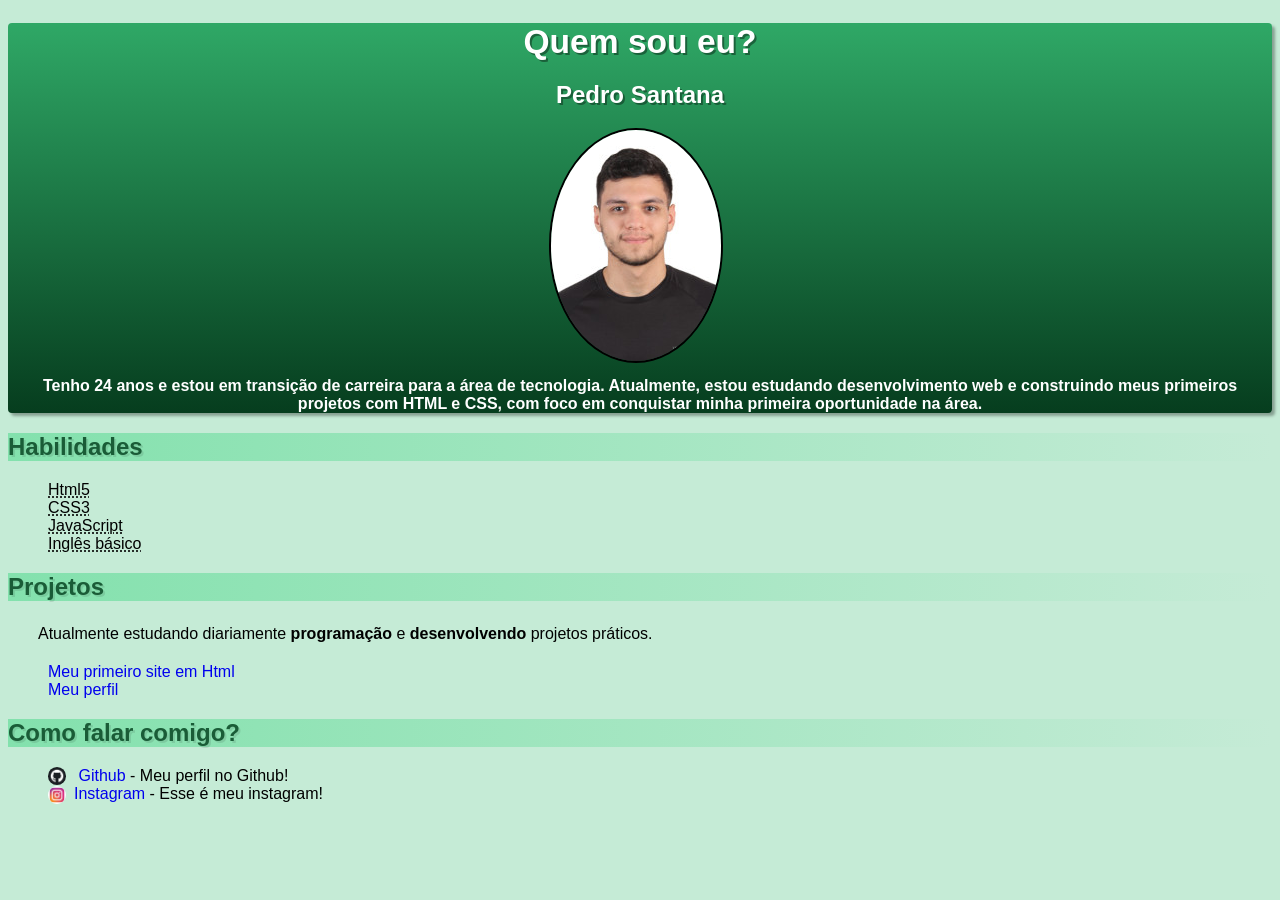
<file: index.html>
<!DOCTYPE html>
<html lang="pt-br">
<head>
    <meta charset="UTF-8">
    <meta name="viewport" content="width=device-width, initial-scale=1.0">
    <link rel="shortcut icon" href="perfil.ico.ico" type="image/x-icon">
    <title>Meu perfil</title>
    <link rel="stylesheet" href="style.css">
</head>
<body>
    <header>
        <h1>Quem sou eu?</h1>
        <h2>Pedro Santana</h2>
        <div class="center">
            <img class="borda" src="3x4 menos ainda.jpg" alt="Esse sou eu">
        </div>
        <p>Tenho 24 anos e estou em transição de carreira para a área de tecnologia. 
        Atualmente, estou estudando desenvolvimento web e construindo meus primeiros projetos com HTML e CSS, 
        com foco em conquistar minha primeira oportunidade na área.</p>
    </header>

<main>
    <h2>Habilidades</h2>
    <ul>
        <li><abbr title="HyperText Markup Language">Html5</abbr></li>
        <li><abbr title="Cascading Style Sheets">CSS3</abbr></li>
        <li><abbr title="JavaScript">JavaScript</abbr></li>
        <li><abbr title="Inglês">Inglês básico</abbr></li>
    </ul>
    <h2>Projetos</h2>
    <p>Atualmente estudando diariamente <strong>programação</strong> e <strong>desenvolvendo</strong> projetos práticos.</p>
    <ul>
        <li><a href="https://pedrosantana-1.github.io/meu-primeiro-site/" target="_blank">Meu primeiro site em Html</a></li>
        <li><a href="https://pedrosantana-1.github.io/meu-perfil/" target="_blank">Meu perfil</a></li>
    </ul>
    <h2>Como falar comigo?</h2>
    <ul class="alinhar">
        <li><a href="https://github.com/pedrosantana-1" target="_blank"> <img src="img/icone-git.png" alt="" width="18"> Github
        </a> - Meu perfil no Github!</li>
        <li><a href="https://www.instagram.com/pedro_santana767" target="_blank"> <img src="img/icone-instagram.jpg" alt="" width="18">Instagram</a> - Esse é meu instagram!</li>
    </ul>
</main>

</body>
</html>
</file>
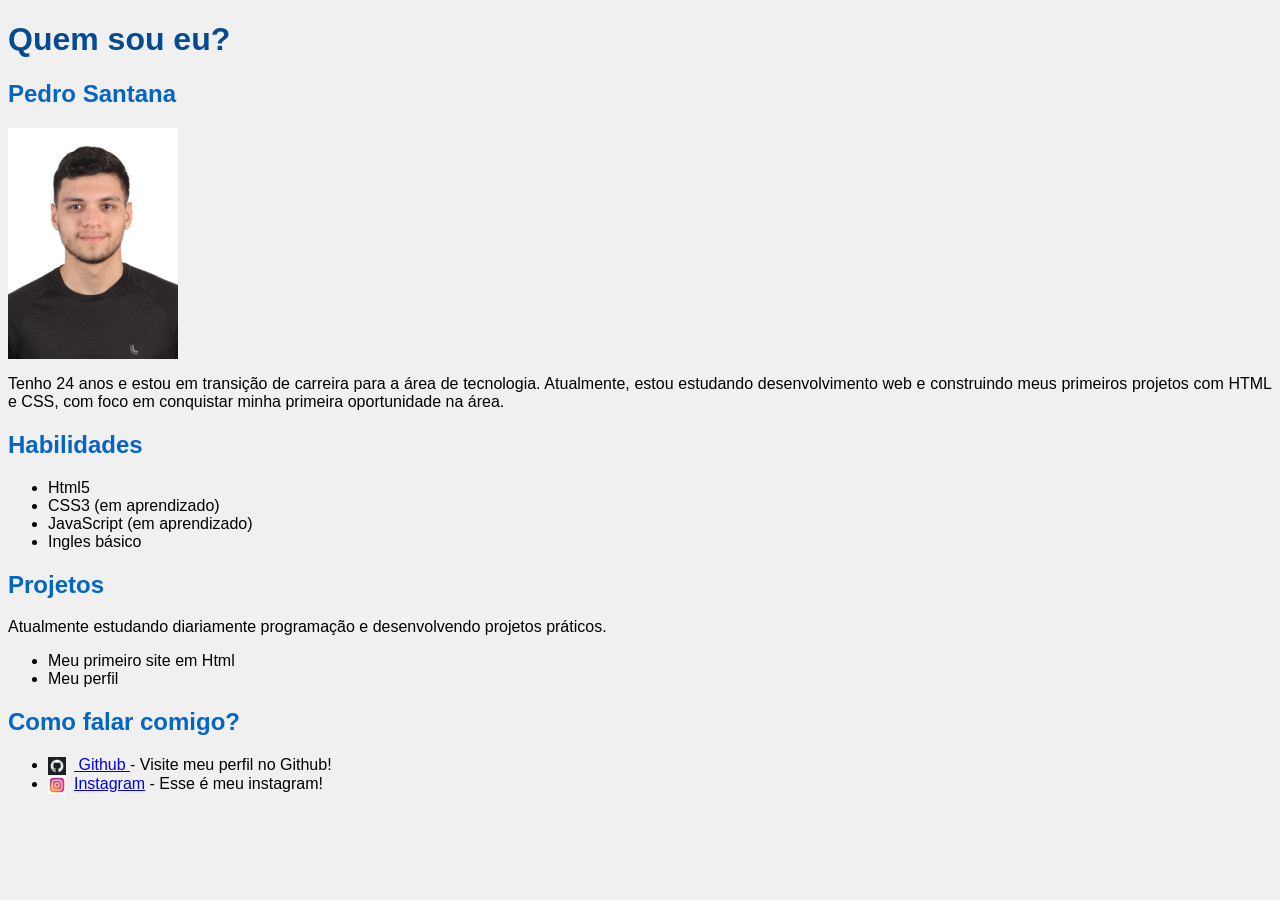
<file: Quem sou Eu/index.html>
<!DOCTYPE html>
<html lang="pt-br">
<head>
    <meta charset="UTF-8">
    <meta name="viewport" content="width=device-width, initial-scale=1.0">
    <link rel="shortcut icon" href="perfil.ico.ico" type="image/x-icon">
    <title>Meu perfil</title>
    <link rel="stylesheet" href="style.css">
</head>
<body>
    <h1>Quem sou eu?</h1>
    <h2>Pedro Santana</h2>
    <img src="3x4 menos ainda.jpg" alt="Esse sou eu">
<p>Tenho 24 anos e estou em transição de carreira para a área de tecnologia. 
Atualmente, estou estudando desenvolvimento web e construindo meus primeiros projetos com HTML e CSS, 
com foco em conquistar minha primeira oportunidade na área.</p>
<h2>Habilidades</h2>
<ul>
    <li>Html5</li>
    <li>CSS3 (em aprendizado)</li>
    <li>JavaScript (em aprendizado)</li>
    <li>Ingles básico</li>
</ul>
<h2>Projetos</h2>
<p>Atualmente estudando diariamente programação e desenvolvendo projetos práticos.</p>
<ul>
    <li>Meu primeiro site em Html</li>
    <li>Meu perfil</li>
</ul>
<h2>Como falar comigo?</h2>
<ul>
    <li><a href="https://github.com/pedrosantana-1" target="_blank"> <img src="img/icone-git.png" alt="" width="18"> Github
    </a> - Visite meu perfil no Github!</li>
    <li><a href="https://www.instagram.com/pedro_santana767" target="_blank"> <img src="img/icone-instagram.jpg" alt="" width="18">Instagram</a> - Esse é meu instagram!</li>
</ul>

</body>
</html>
</file>
<file: style.css>
:root {
    --cor0:#c5ebd6;
    --cor1:#83e1ad;
    --cor2:#3ddc84;
    --cor3:#2fa866;
    --cor4:#1a5c37;
    --cor5:#063d1e;

    --fonte-padrao: 'Arial', 'Verdana', 'Helvetica', 'sans-serif';
    --fonte-destaque: 'cursive';

}

header{
    font-family:Arial, Helvetica, sans-serif;
    background-color: var(--cor5);
    color: var(--cor1);
    text-align: center;
    background-image: linear-gradient(to bottom, var(--cor3), var(--cor5));
    min-height: 150px;
    box-shadow: 3px 3px 3px rgba(0, 0, 0, 0.321);
    border-radius: 4px;
}

header > h1 {
    color: white;
    font-size: 2.1em;
    margin-bottom: 20px;
    text-shadow: 2px 2px 0px rgba(0, 0, 0, 0.389);
}

header > h2 {
    color: white;
    text-shadow: 2px 2px 0px rgba(0, 0, 0, 0.36);
}

header > p {
    color: white;
    font-size: 1em;
    font-weight: bold;
    margin: auto;
    padding-left: 10px;
    padding-right: 10px;
    margin-bottom: 20px;
    margin-top: 14px;
}

body {
    text-align: justify;
    background-color:var(--cor0);
    font-family: Arial, Helvetica, sans-serif;
}
a {
    text-decoration: none;
}

.borda{

    border:2px solid black
}

.center{

    text-align: center;
}

main h1 {
    color:white ;
    font-size: 1.3em;
}
main p {
    margin: 15px 0px 15px 0px;
    text-align: justify;
    text-indent: 30px;
    line-height: 1.6em;
}
main h2 {
    background-image: linear-gradient(to right, var(--cor1), transparent);
    color:var(--cor4);
    font-size: 1.5em;
    text-shadow: 2px 2px 0px rgba(0, 0, 0, 0.097);
}

main ul {
    list-style-type: none;
    list-style-position: inside;
}
img {
    vertical-align: middle;
    margin-right: 8px;
    border-radius: 50%;
}
</file>
<file: Quem sou Eu/style.css>
body {
    text-align: justify;
    background-color: #f0f0f0;
    font-family: Arial, Helvetica, sans-serif;
}
h1 {
    color: #064a8f;
}
p {
    font-size: 16px;
}
h2 {
    color: #0565c5;
}
img {
    vertical-align: middle;
    margin-right: 8px;
}
</file>
